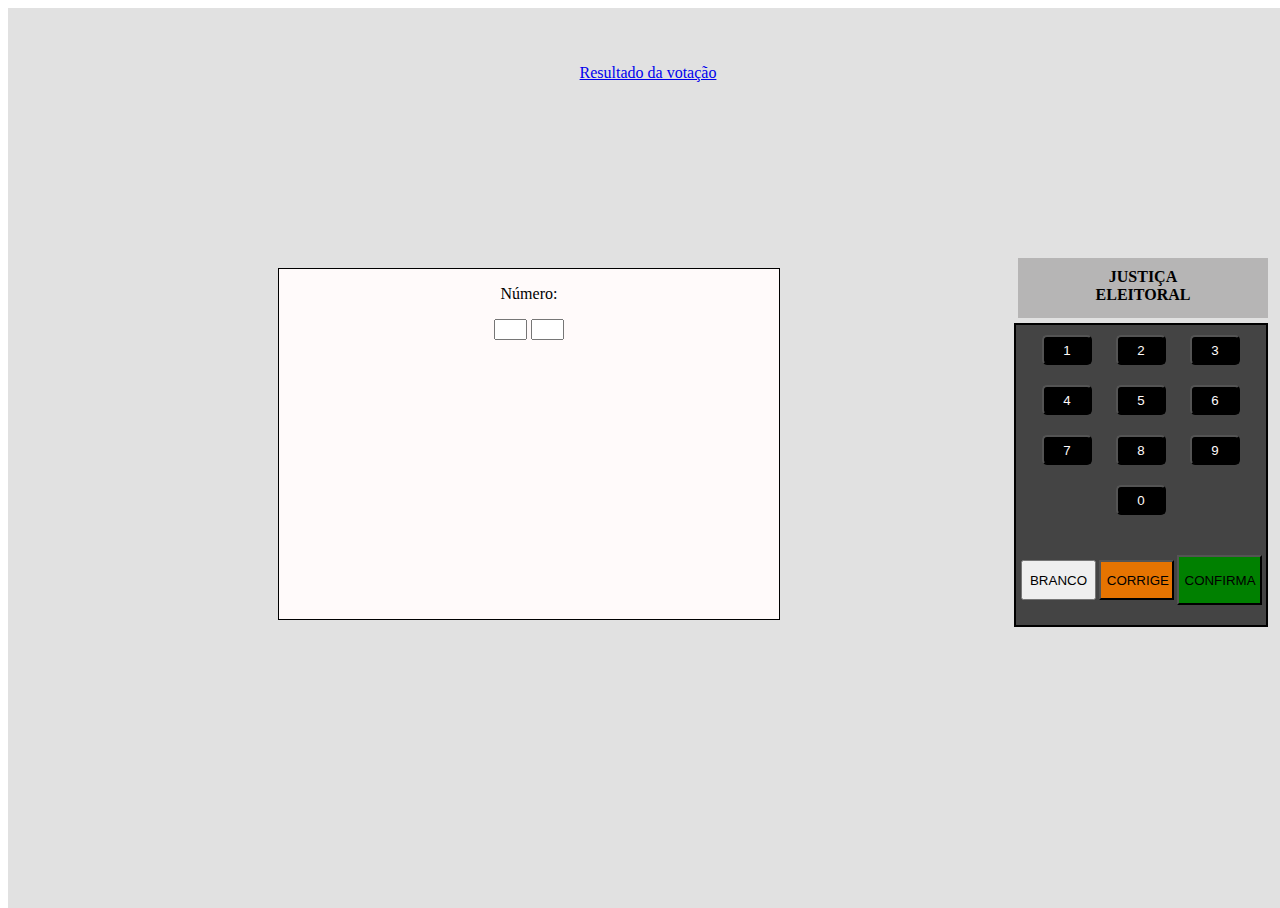
<file: index.html>
<!DOCTYPE html>
<html lang="pt-BR">
<head>
    <meta charset="UTF-8">
    <meta name="viewport" content="width=device-width, initial-scale=1.0">
    <title>Urna Eletronica</title>
    <script src="codigo.js"></script>
    <link rel="stylesheet" type="text/css" href="style.css">
</head>
<body>
    <div class="container">
        <div class="branco">
            <div class="cinzaClaro">
                <p>Número:</p>
                <form action="">
                    <input size="1" id="campo1" value="" maxlength="1" type="text" readonly="readonly"/> 
                    <input size="1" id="campo2" value="" maxlength="1" type="text" readonly="readonly"/>
                </form>
            </div>
            <div class="cinzaEscuro">
                <b>JUSTIÇA<br>ELEITORAL</b> 
            </div>
            <div class="tecladoNumerico">
                <button class="bnt click" onclick="inserir(1)">1</button>
                <button class="bnt click" onclick="inserir(2)">2</button>
                <button class="bnt click" onclick="inserir(3)">3</button>
                <button class="bnt click" onclick="inserir(4)">4</button>
                <button class="bnt click" onclick="inserir(5)">5</button>
                <button class="bnt click" onclick="inserir(6)">6</button>
                <button class="bnt click" onclick="inserir(7)">7</button>
                <button class="bnt click" onclick="inserir(8)">8</button>
                <button class="bnt click" onclick="inserir(9)">9</button>
                <button class="bnt click" onclick="inserir(0)">0</button>
                <div class="teclado2">
                    <button class="branco  click">BRANCO</button>
                    <button class="laranja  click" onclick="corrige()">CORRIGE</button>
                    <button class="verde" onclick="votar()">CONFIRMA</button>
                </div>
            </div>
        </div>
        <p class="resultado">
        <a href="resultado.html" >Resultado da votação</a>
        </p>

    </div> 

    
</body>
</html>
</file>
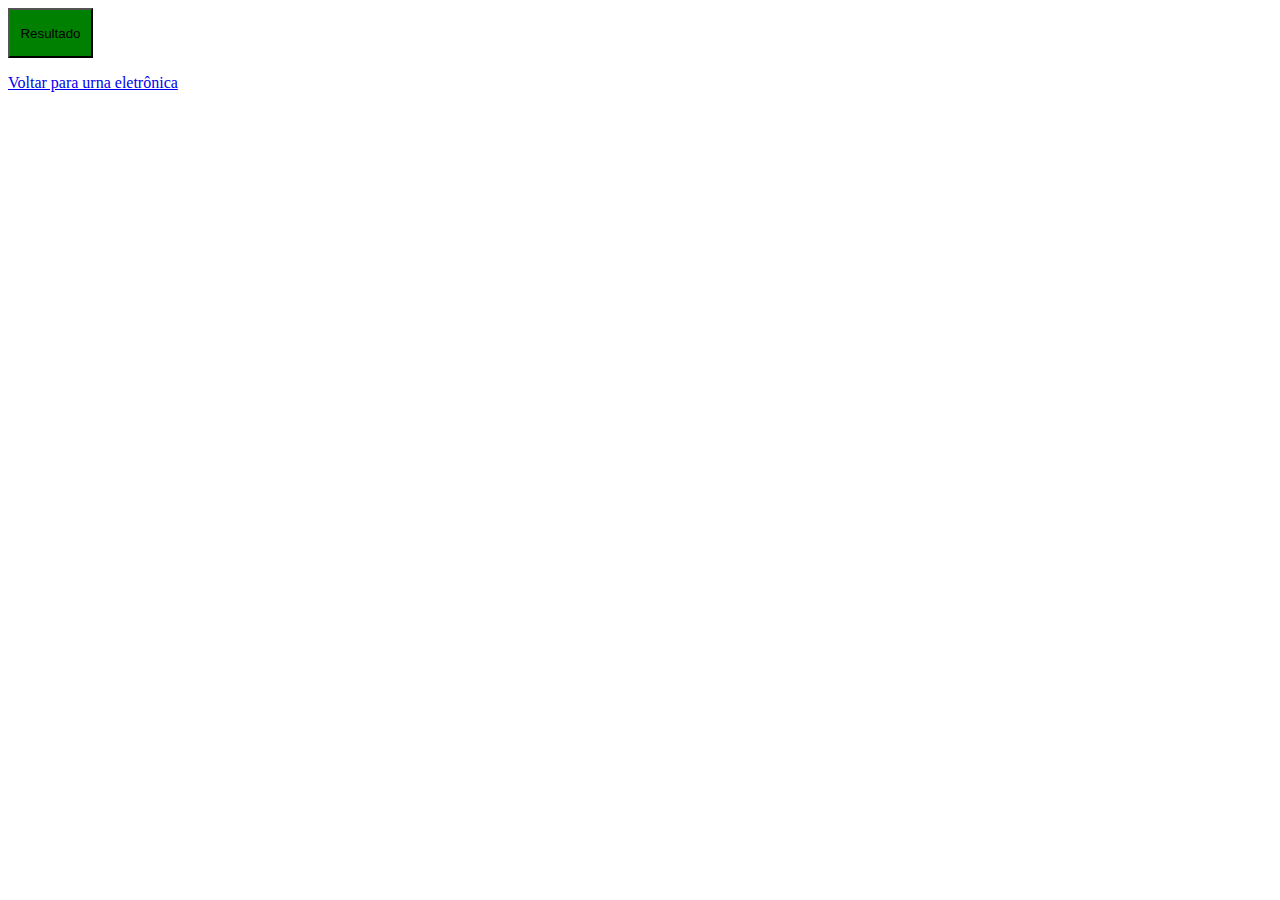
<file: resultado.html>
<!DOCTYPE html>

<html>
    <head>
        <title>TODO supply a title</title>
        <meta charset="UTF-8">
        <script src="codigo.js"></script>
        <link rel="stylesheet" type="text/css" href="style.css">
        <meta name="viewport" content="width=device-width, initial-scale=1.0">
    </head>
    <body>
        <button class="verde" onclick="resultado()">Resultado</button>
        <p id="resultado"></p>
        <a href="index.html">Voltar para urna eletrônica</a>
    </body>
</html>
</file>
<file: style.css>
.container{
    text-align: center;
    background-color: #e1e1e1;
    height: 100%;
    width: 100%;
    position: absolute;
}

img{
    right:0;
    position: absolute;
    height: 150px;
    width: 105px;
    border: solid 1px black;
}

.cinzaEscuro{
    top: 50%;
    margin-top: -200px;
    width: 250px;
    height: 60px;
    right: 20px;
    position: absolute;
}

b{
    position: relative;
    top: 10px;
}

.tecladoNumerico{
    border: solid 2px;
    top: 50%;
    margin-top: -135px;
    position: absolute;
    background-color: #444;
    height: 300px;
    width: 250px;
    right: 20px; 
}

.cinzaClaro{
    position: absolute;
    border: solid 1px;
    left: 50%;
    margin-left: -370px;
    top: 50%;
    margin-top: -190px;
    position: absolute;
    height: 350px;
    width: 500px;
    background-color: snow;
}

.cinzaEscuro{
    background-color: #b6b5b5;
}

.bnt{
    margin: 10px;
    background-color: black;
    color: snow;
    border-radius: 5px;
    height: 30px;
    width: 50px;
}

.teclado2{
    font-size: 11px;
    position: absolute;
    bottom: 20px;
    left: 5px;
    color: black;
}

.branco{
    height: 40px;
    width: 75px;
}

.laranja{
    height: 40px;
    width: 75px;
    background-color: #E67401;
}

 .verde{
    height: 50px;
    width: 85px;
    background-color: green;
}
</file>
